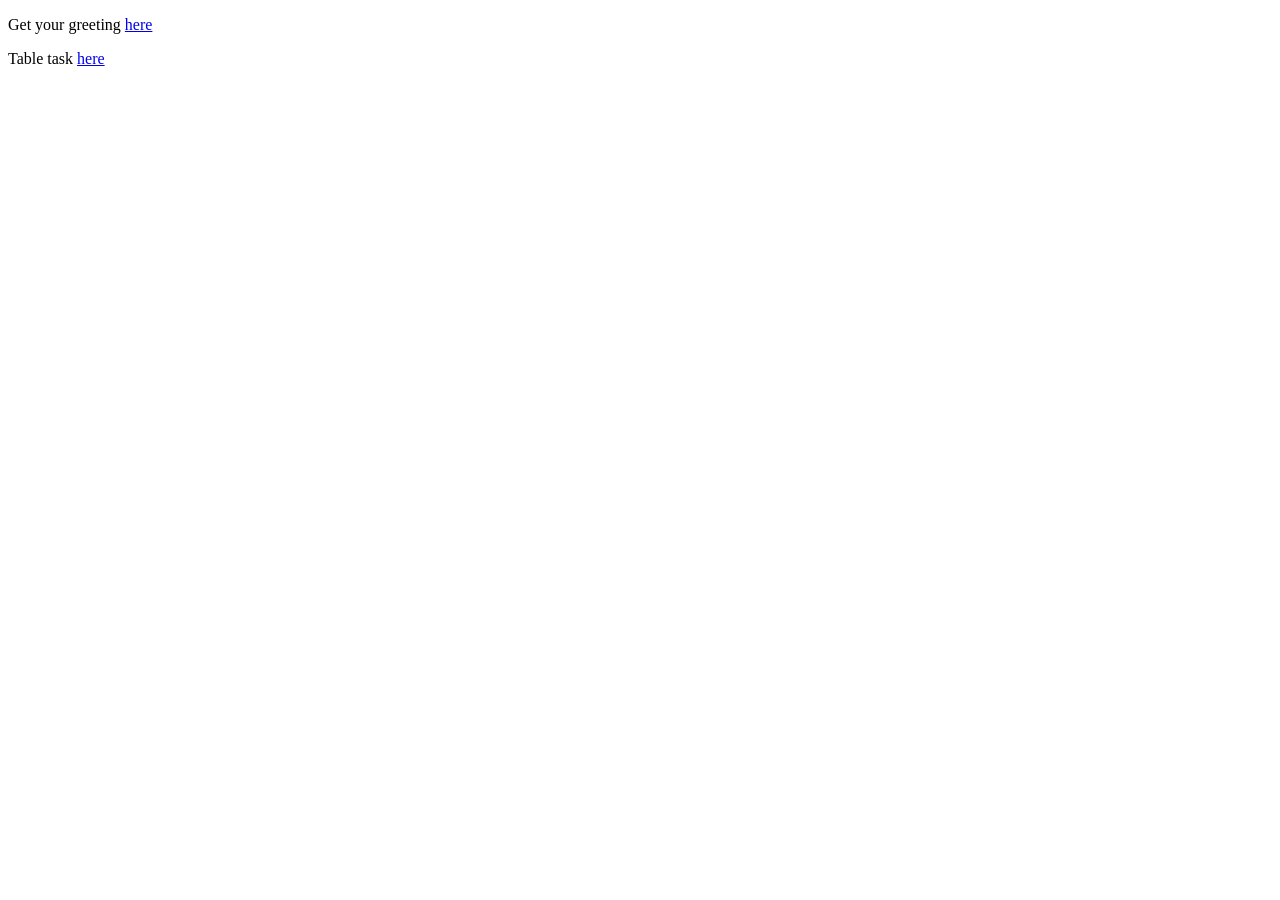
<file: src/main/resources/static/index.html>
<!DOCTYPE HTML>
<html lang="en", xmlns:th="http://www.thymeleaf.org">
<head>
    <title>Getting Started: Serving Web Content</title>
    <meta http-equiv="Content-Type" content="text/html; charset=UTF-8" />
    <div th:include="layouts/_headIncludes"></div>
</head>
<body>
<p>Get your greeting <a href="/greeting">here</a></p>
<p>Table task <a href="/customers"> here</a></p>
</body>
</html>
</file>
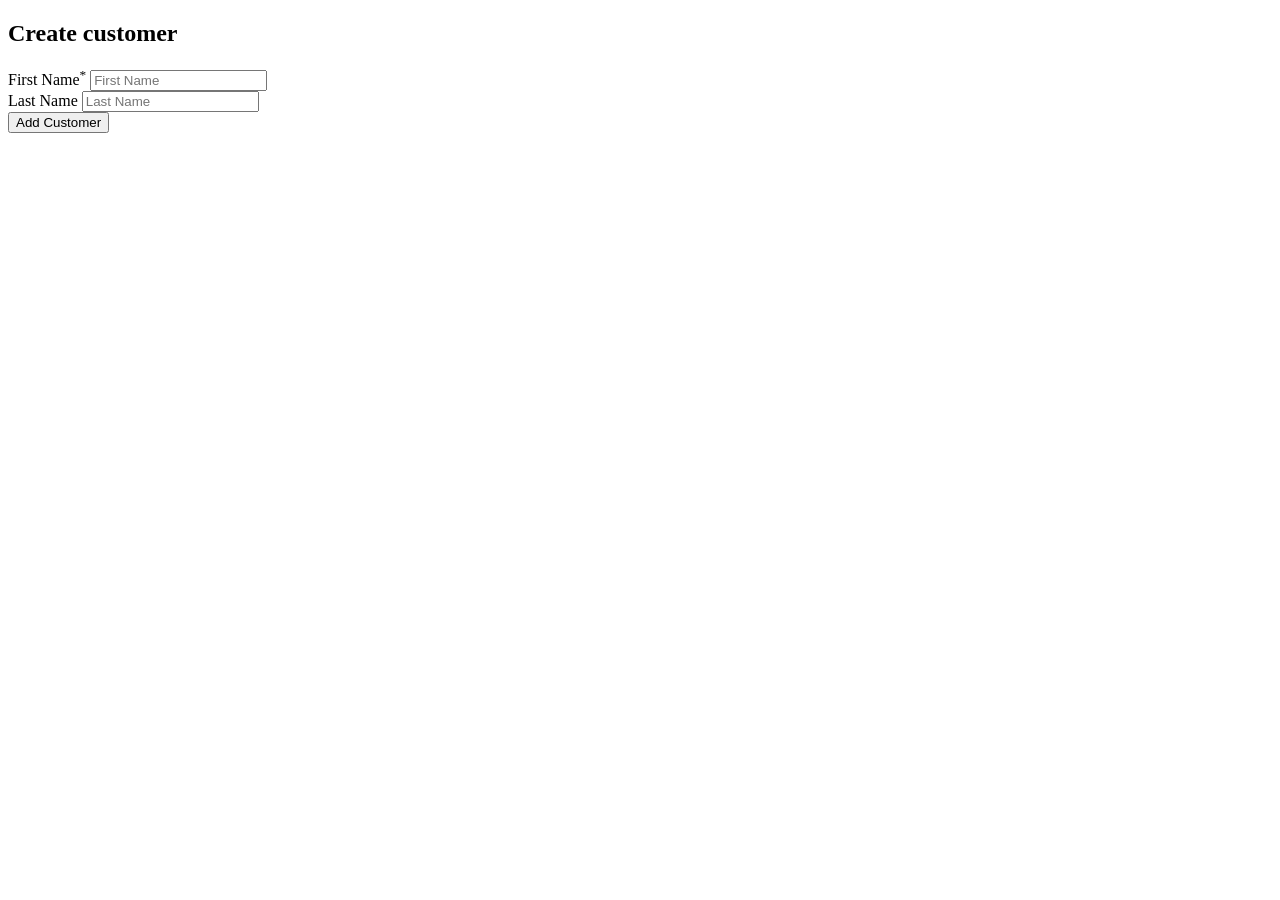
<file: src/main/resources/templates/customer/create.html>
<!DOCTYPE html>
<html lang="en", xmlns:th="http://www.thymeleaf.org">
<head>
    <meta charset="UTF-8">
    <title>Create customer</title>
    <div th:include="layouts/_headIncludes"></div>
</head>
<body>
<h2>Create customer</h2>
<form action="#" th:action="@{/customer/create}" th:object="${customer}" method="post">
    <label for="firstName" data-toggle="tooltip" data-placement="top" title="Filling this field is mandatory">
        First Name<sup class="star">*</sup>
    </label>
    <input type="text" th:field="*{firstName}" id="firstName" placeholder="First Name">
    <span th:if="${#fields.hasErrors('firstName')}" th:errors="*{firstName}"></span>
    <br>
    <label for="lastName">Last Name</label>
    <input type="text" th:field="*{lastName}" id="lastName" placeholder="Last Name">
    <br>
    <input type="submit" value="Add Customer" class="btn btn-primary">
</form>

</body>
</html>
</file>
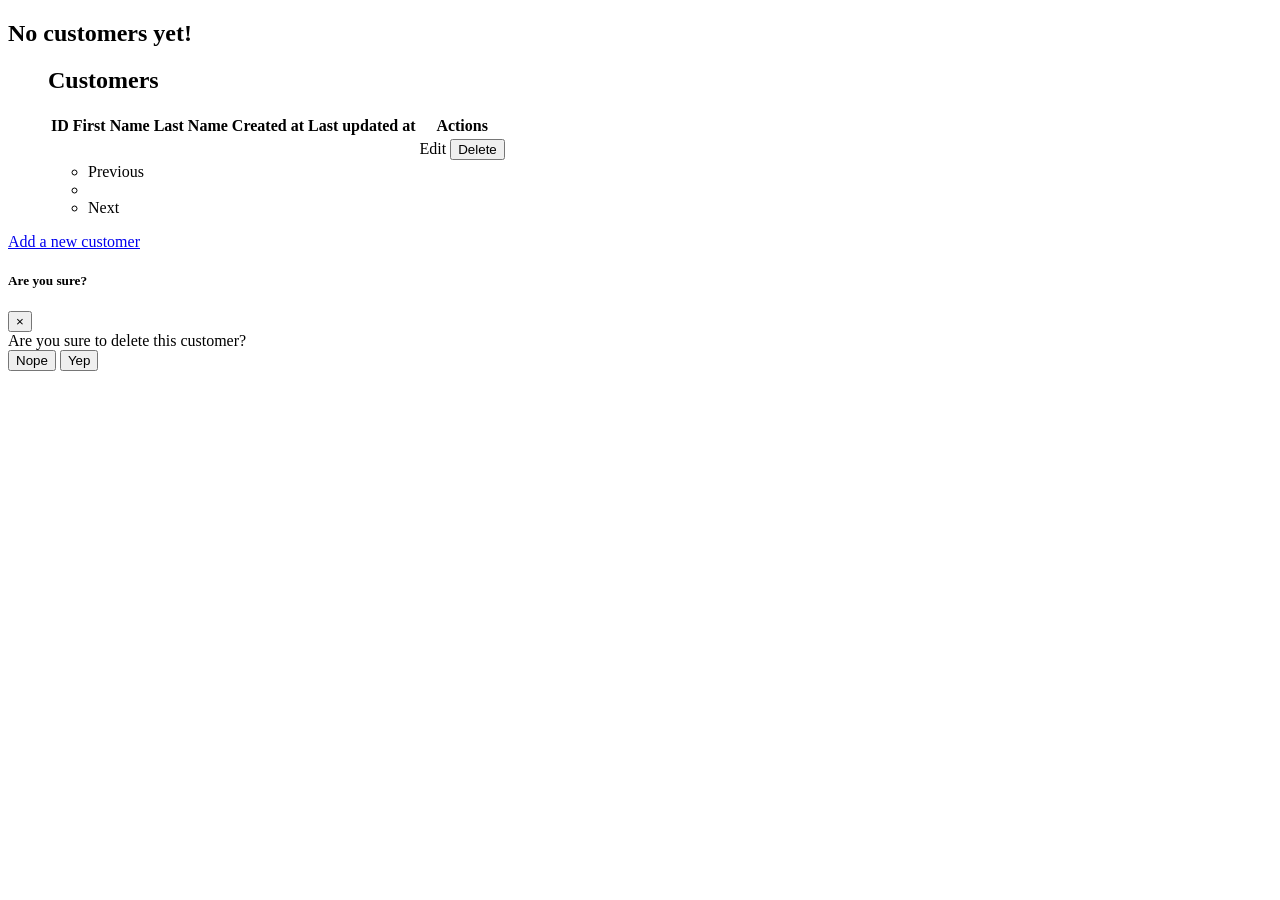
<file: src/main/resources/templates/customer/list.html>
<!DOCTYPE html>
<html lang="en" , xmlns:th="http://www.thymeleaf.org">
<head>
    <title>Listing Customers</title>
    <meta http-equiv="Content-Type" content="text/html; charset=UTF-8"/>
    <div th:include="layouts/_headIncludes"></div>
</head>
<body>
<div th:switch="${customerPage}">
    <h2 th:case="null">No customers yet!</h2>
    <ul th:case="*">
        <h2>Customers</h2>
        <table>
            <thead>
            <tr>
                <th>ID</th>
                <th>First Name</th>
                <th>Last Name</th>
                <th>Created at</th>
                <th>Last updated at</th>
                <th>Actions</th>
            </tr>
            </thead>
            <tbody>
            <tr th:each="customer : ${customerPage}">
                <td th:text="${customer.id}"></td>
                <td th:text="${customer.firstName}"></td>
                <td th:text="${customer.lastName}"></td>
                <td th:text="${#temporals.format(customer.createdAt, 'yyyy-MM-dd HH:mm:ss')}"></td>
                <td th:text="${#temporals.format(customer.lastUpdatedAt, 'yyyy-MM-dd HH:mm:ss')}"></td>
                <td>
                    <div class="btn-group" role="group" aria-label="Actions">
                        <a th:href="@{/customer/edit/{id}(id=${customer.id})}" class="btn btn-primary btn-sm">Edit</a>
                        <button type="button" class="open-DeleteCustomerDialog g btn btn-primary btn-sm"
                                data-toggle="modal" data-target="#DeleteModal" th:data-id="${customer.id}">
                            Delete
                        </button>
                    </div>
                </td>
            </tr>
            </tbody>
        </table>
        <ul class="pagination" th:if="${customerPage.totalPages > 0}">
            <li class="page-item" th:classappend="${customerPage.getNumber()+1<=1 ? 'disabled': ''}">
                <a class="page-link"
                   th:href="@{/customers(size=${customerPage.size}, page=${customerPage.getNumber()})}">Previous</a>
            </li>
            <li class="page-item" th:each="pageNumber : ${pageNumbers}"
                th:classappend="${customerPage.getNumber()+1==pageNumber ? 'active': ''}">
                <a class="page-link"
                   th:href="@{/customers(size=${customerPage.size}, page=${pageNumber})}"
                   th:text=${pageNumber}
                ></a>
            </li>

            <li class="page-item"
                th:classappend="${customerPage.getNumber()+1>=customerPage.getTotalPages() ? 'disabled': ''}">
                <a class="page-link"
                   th:href="@{/customers(size=${customerPage.size}, page=${customerPage.getNumber()}+2)}">Next</a>
            </li>
        </ul>
</div>
<p><a href="/customer/create" class="btn btn-primary">Add a new customer</a></p>
</div>

<!-- Modal -->
<div class="modal fade" id="DeleteModal" tabindex="-1" role="dialog" aria-labelledby="exampleModalLabel"
     aria-hidden="true">
    <div class="modal-dialog" role="document">
        <div class="modal-content">
            <div class="modal-header">
                <h5 class="modal-title" id="exampleModalLabel">Are you sure?</h5>
                <button type="button" class="close" data-dismiss="modal" aria-label="Close">
                    <span aria-hidden="true">&times;</span>
                </button>
            </div>
            <div class="modal-body">
                Are you sure to delete this customer?
                <div type="text" name="modalCustomerId" id="modalCustomerId" value=""/>
            </div>
            <div class="modal-footer">
                <button type="button" class="btn btn-secondary" data-dismiss="modal">Nope</button>
                <button type="button" class="btn btn-danger"
                        onclick="window.location.href='/customer/delete/'+document.getElementById('modalCustomerId').value"
                        data-dismiss="modal">Yep
                </button>
            </div>
        </div>
    </div>
</div>

<script>
    $(document).on("click", ".open-DeleteCustomerDialog", function () {
        var myCustomerId = $(this).data('id');
        $(".modal-body #modalCustomerId").val(myCustomerId);

    });
    $(document).on("click", ".paginationNextButton", function () {
        var page = GetURLParameter('page');
        var pagesize = GetURLParameter('pagesize');
        $("#currentPage").val(page);
        $("#pageSize").val(pagesize);
    });

</script>
</body>
</html>
</file>
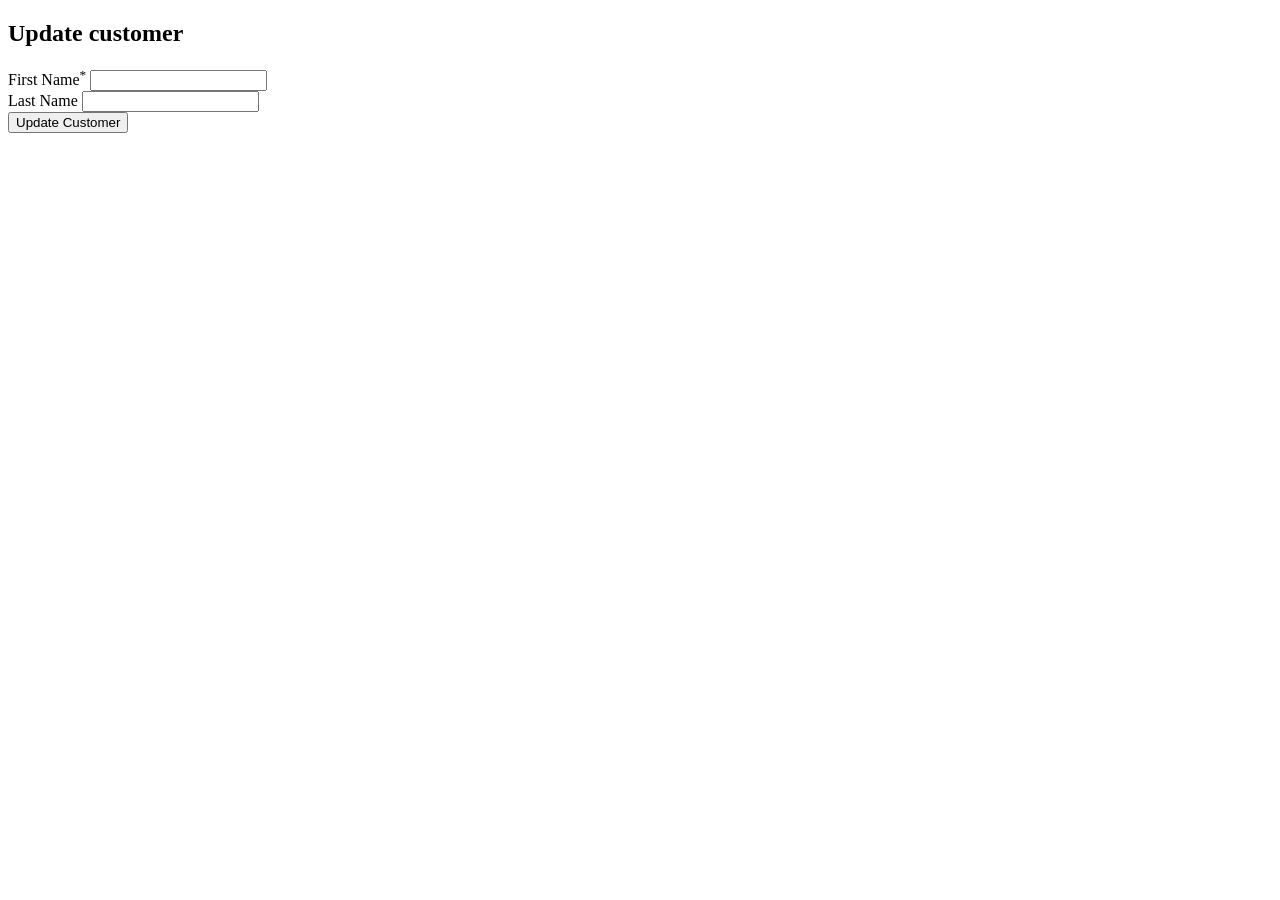
<file: src/main/resources/templates/customer/update.html>
<!DOCTYPE html>
<html lang="en", xmlns:th="http://www.thymeleaf.org">
<head>
    <meta charset="UTF-8">
    <title>Update customer</title>
    <div th:include="layouts/_headIncludes"></div>
</head>
<body>
<h2>Update customer</h2>
<form action="#" th:action="@{/customer/update/{id}(id=${customer.id})}" th:object="${customer}" method="post">
    <label for="firstName" data-toggle="tooltip" data-placement="top" title="Filling this field is mandatory">
        First Name<sup class="star">*</sup>
    </label>
    <input type="text" th:field="*{firstName}" id="firstName">
    <span th:if="${#fields.hasErrors('firstName')}" th:errors="*{firstName}"></span>
    <br>
    <label for="lastName">Last Name</label>
    <input type="text" th:field="*{lastName}" id="lastName">
    <br>
    <input type="submit" value="Update Customer" class="btn btn-primary">
</form>

</body>
</html>
</file>
